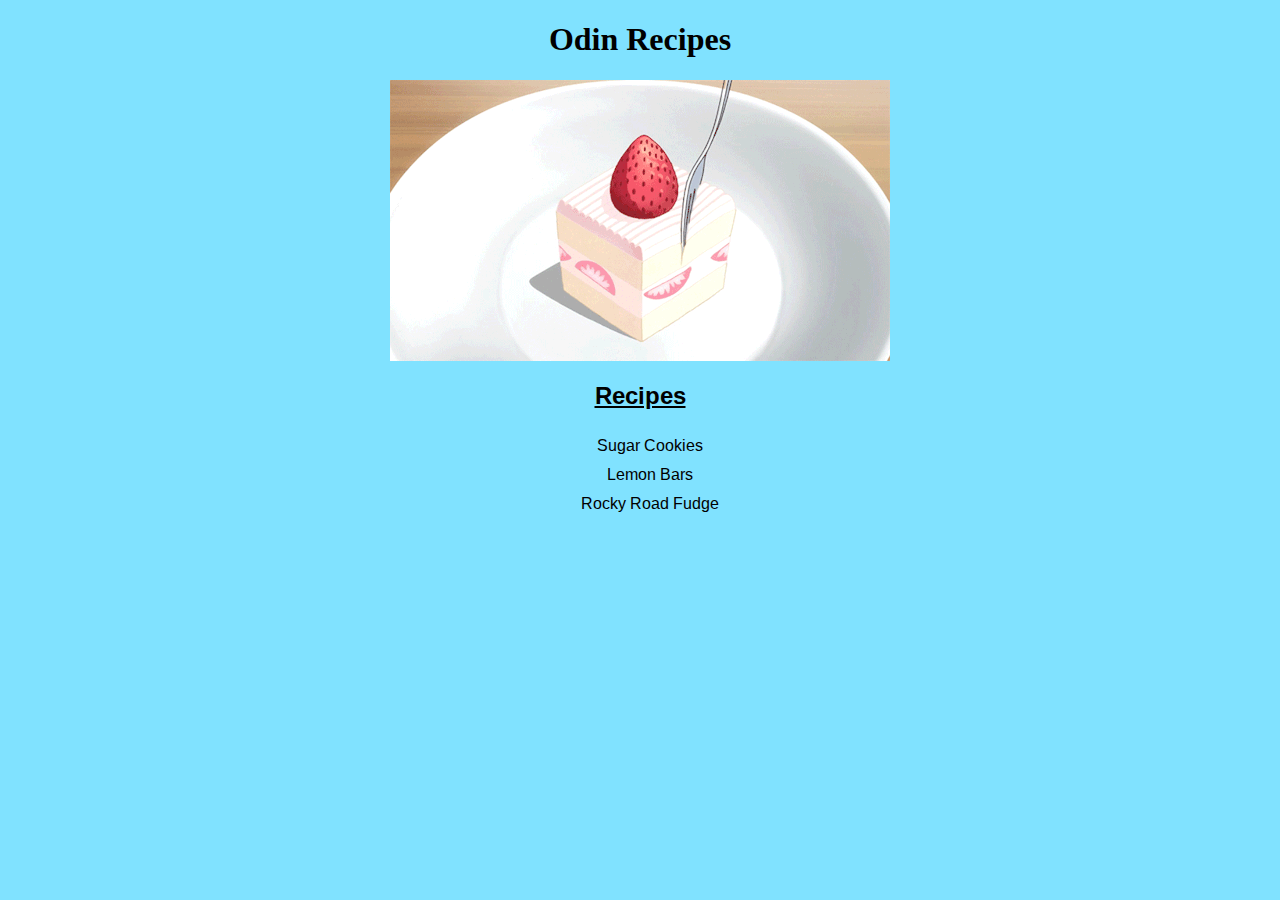
<file: index.html>
<!DOCTYPE html>
<html>
    <head>
        <meta charset="utf-8">
        <title>Dessert Recipes</title>
        <link href="https://fonts.googleapis.com/css2?family=Arimo&display=swap" rel="stylesheet">
        <link href="styles/home.css" rel="stylesheet" type="text/css">
    </head>
    <body>
      <h1>Odin Recipes</h1>
      <img class="dessert" src="desserts.gif">
      <h2>Recipes</h2>
      <ul>
      <li><a class="recipe" href="recipes/cookies.html">Sugar Cookies</a></li>
</body>
<li><a class="recipe" href="recipes/lemonbars.html">Lemon Bars</a></li>
</body>
<li><a class="recipe" href="recipes/rockyroad.html">Rocky Road Fudge</a></li>
</ul>
</body>
    </body>
</html>
</file>
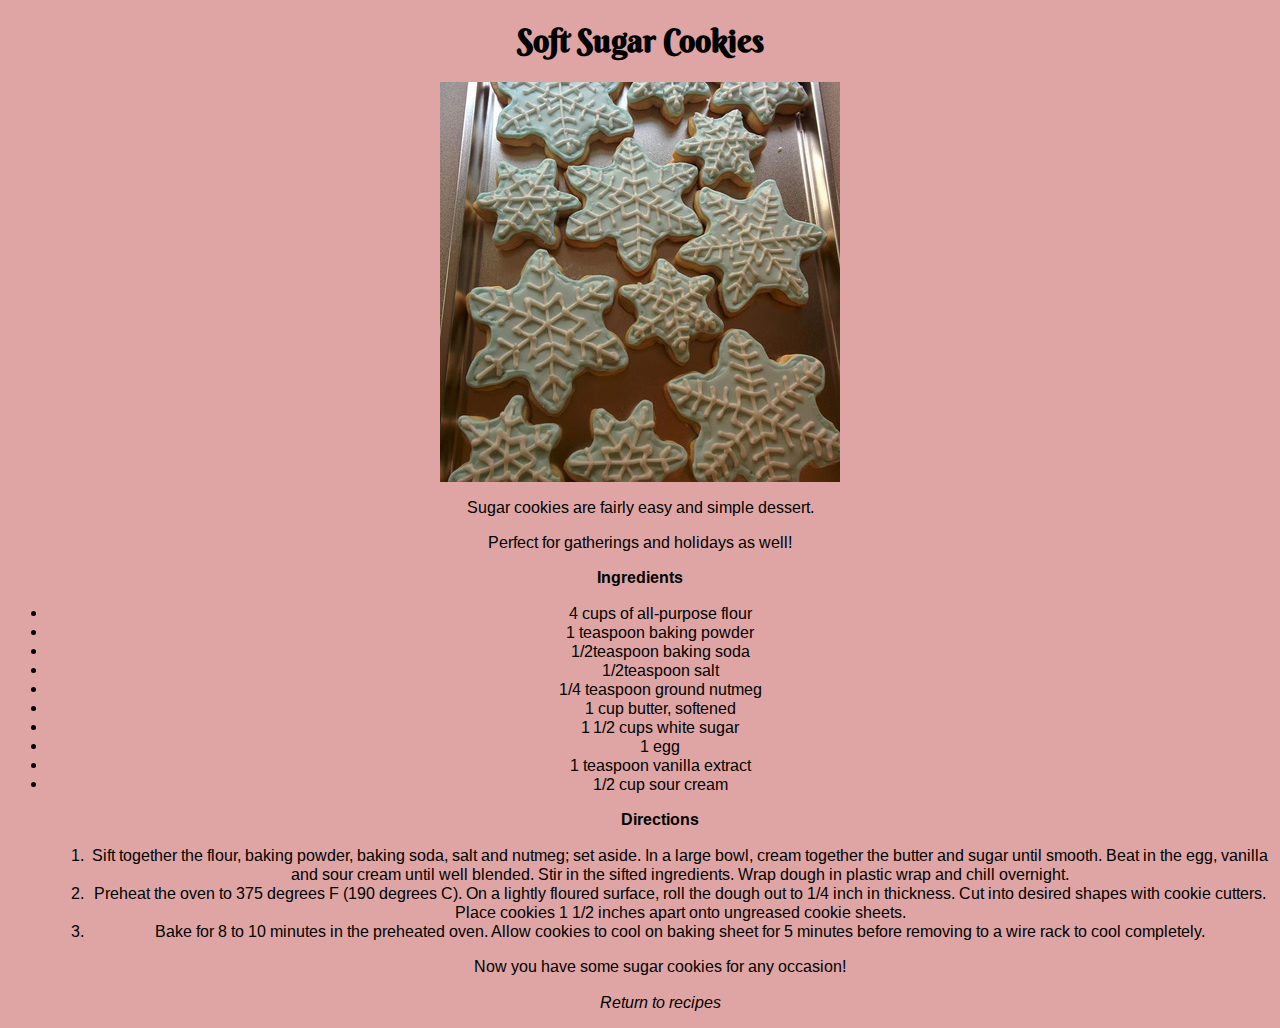
<file: recipes/cookies.html>
<!DOCTYPE html>
<html>
<head>
    <meta charset="utf-8">
    <link href="https://fonts.googleapis.com/css2?family=Berkshire+Swash&display=swap" rel="stylesheet"> 
    <link href="https://fonts.googleapis.com/css2?family=Arimo&display=swap" rel="stylesheet">
    <link href="styles/cookie.css" rel="stylesheet" type="text/css">
</head>
<body>
<h1>Soft Sugar Cookies
</h1>
<img class="cookies" src="images/cookies.jpg">
<p>Sugar cookies are fairly easy and simple dessert.</p>
<p>Perfect for gatherings and holidays as well!</p>
<p><strong>Ingredients</strong></p>
<ul>
   <li>4 cups of all-purpose flour</li>
   <li>1 teaspoon baking powder</li>
   <li>1/2teaspoon baking soda</li>
   <li>1/2teaspoon salt</li>
   <li>1/4 teaspoon ground nutmeg</li>
   <li>1 cup butter, softened</li>
   <li>1 1/2 cups white sugar</li>
   <li>1 egg</li>
   <li>1 teaspoon vanilla extract</li>
   <li>1/2 cup sour cream </li>
<p><strong>Directions</strong></p>
<ol>
    <li>Sift together the flour, baking powder, baking soda, salt and nutmeg; set aside.
         In a large bowl, cream together the butter and sugar until smooth. Beat in the egg, 
         vanilla and sour cream until well blended. Stir in the sifted ingredients. Wrap dough
          in plastic wrap and chill overnight.</li>
    <li>Preheat the oven to 375 degrees F (190 degrees C). On a lightly floured surface,
         roll the dough out to 1/4 inch in thickness. Cut into desired shapes with cookie
          cutters. Place cookies 1 1/2 inches apart onto ungreased cookie sheets.</li>
    <li>Bake for 8 to 10 minutes in the preheated oven. Allow cookies to cool on baking sheet
         for 5 minutes before removing to a wire rack to cool completely.</li>
</ol>
<p>Now you have some sugar cookies for any occasion!</p>
<a class="return" href=""><em>Return to recipes</em></a>
</body>
</html>
</file>
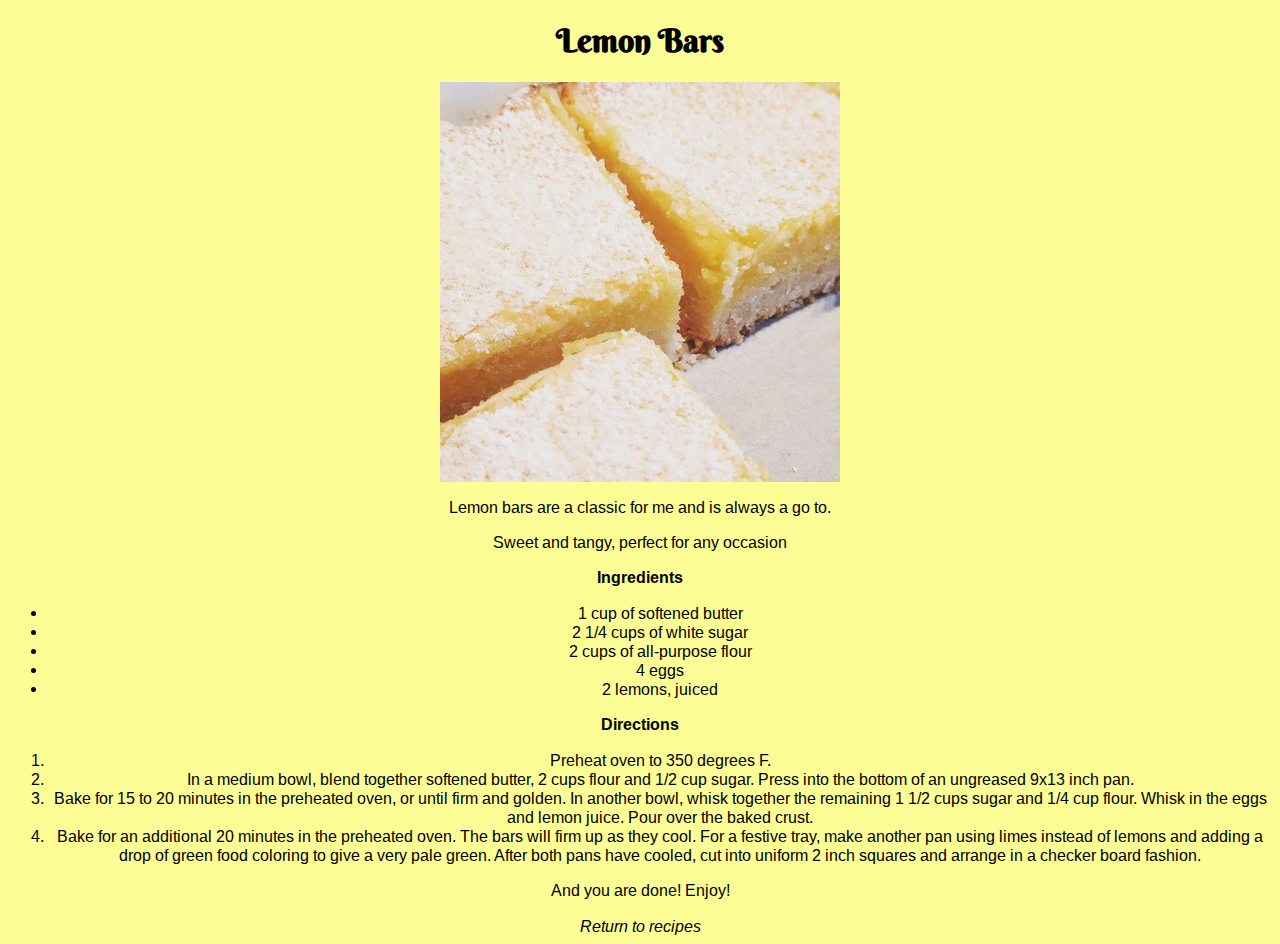
<file: recipes/lemonbars.html>
<!DOCTYPE html>
<html>
<head>
    <meta charset="utf-8">
    <link href="https://fonts.googleapis.com/css2?family=Berkshire+Swash&display=swap" rel="stylesheet"> 
    <link href="https://fonts.googleapis.com/css2?family=Arimo&display=swap" rel="stylesheet">
    <link href="styles/lemon.css" rel="stylesheet" type="text/css">
</head>
<body>
<h1>Lemon Bars
</h1>
<img class="lemon" src="images/lemon.jpg">
<p>Lemon bars are a classic for me and is always a go to.</p>
<p>Sweet and tangy, perfect for any occasion</p>
<p><strong>Ingredients</strong></p>
<ul>
    <li>1 cup of softened butter</li>
    <li>2 1/4 cups of white sugar</li>
    <li>2 cups of all-purpose flour</li>
    <li>4 eggs</li>
    <li>2 lemons, juiced</li>

</ul>
<p><strong>Directions</strong></p>
<ol>
    <li>Preheat oven to 350 degrees F.</li>
    <li>In a medium bowl, blend together softened butter, 2 cups flour and 1/2 cup sugar. Press into the bottom of an ungreased 9x13 inch pan.</li>
    <li>Bake for 15 to 20 minutes in the preheated oven, or until firm and golden. In another bowl, whisk together the remaining 1 1/2 cups sugar and 1/4 cup flour. Whisk in the eggs and lemon juice. Pour over the baked crust.</li>
    <li>Bake for an additional 20 minutes in the preheated oven. The bars will firm up as they cool. For a festive tray, make another pan using limes instead of lemons and adding a drop of green food coloring to give a very pale green. After both pans have cooled, cut into uniform 2 inch squares and arrange in a checker board fashion.</li>
</ol>
<p>And you are done! Enjoy!</p>
<a class="return" href="/home/mermaidmin/odin-recipes/index.html"><em>Return to recipes</em></a>
</body>
</html>
</file>
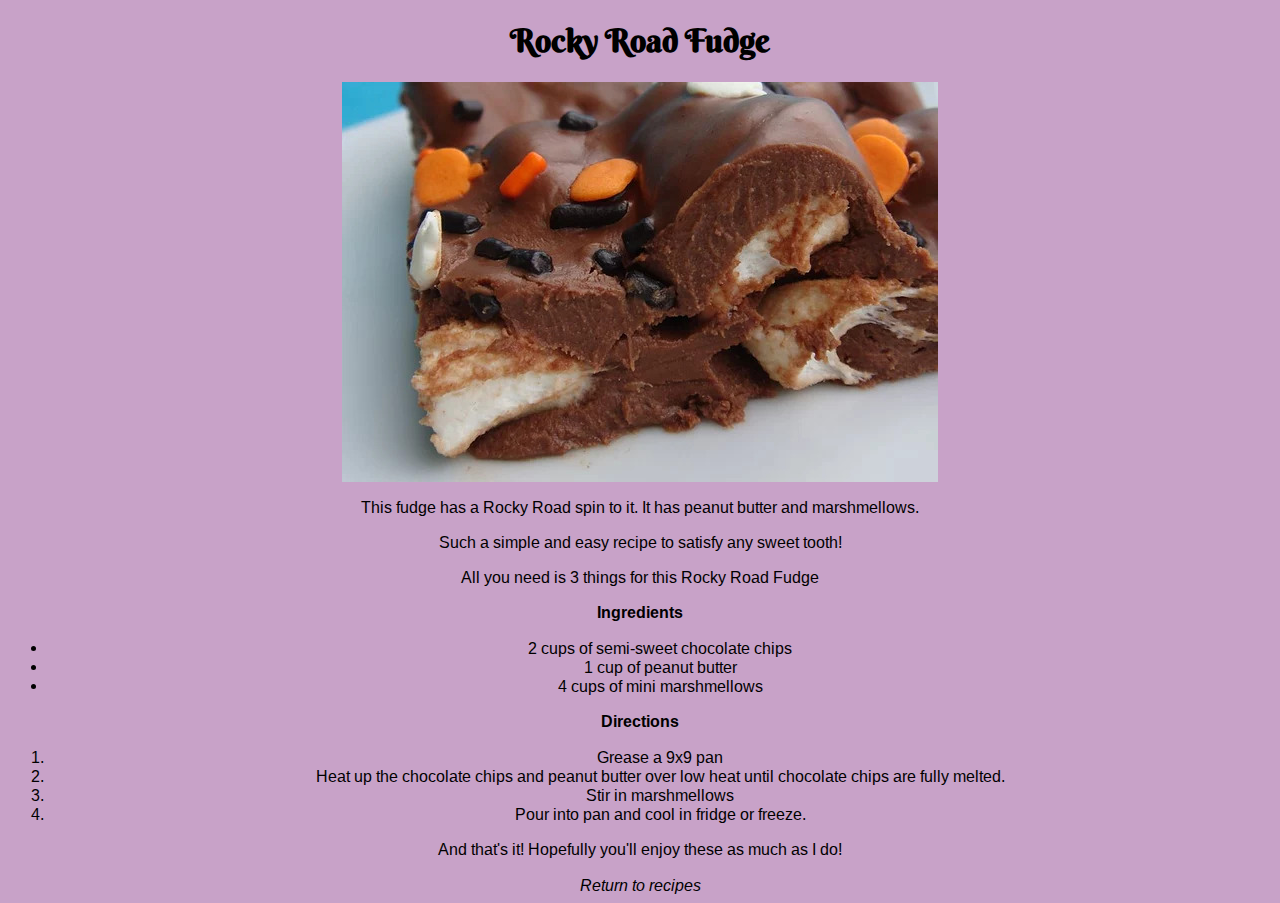
<file: recipes/rockyroad.html>
<!DOCTYPE html>
<html>
<head>
    <meta charset="utf-8">
    <link href="https://fonts.googleapis.com/css2?family=Berkshire+Swash&display=swap" rel="stylesheet"> 
    <link href="https://fonts.googleapis.com/css2?family=Arimo&display=swap" rel="stylesheet">
    <link href="styles/rocky.css" rel="stylesheet" type="text/css">
</head>
<body>
<h1>Rocky Road Fudge
</h1>
<img class="fudge" src="images/fudge.jpg">
<p>This fudge has a Rocky Road spin to it. It has peanut butter and marshmellows.</p>
<p>Such a simple and easy recipe to satisfy any sweet tooth!</p>
<p>All you need is 3 things for this Rocky Road Fudge</p>
<p><strong>Ingredients</strong></p>
<ul>
    <li>2 cups of semi-sweet chocolate chips</li>
    <li>1 cup of peanut butter</li>
    <li>4 cups of mini marshmellows</li>
</ul>
<p><strong>Directions</strong></p>
<ol>
    <li>Grease a 9x9 pan</li>
    <li>Heat up the chocolate chips and peanut butter over low heat until chocolate chips are fully melted.</li>
    <li>Stir in marshmellows</li>
    <li>Pour into pan and cool in fridge or freeze.</li>
</ol>
<p>And that's it! Hopefully you'll enjoy these as much as I do!</p>
<a class="return" href="/home/mermaidmin/odin-recipes/index.html"><em>Return to recipes</em></a>
</body>
</html>
</file>
<file: styles/home.css>
h1 {
    font-family: 'Berkshire Swash', cursive;
    text-align: center;
}
h2{
  text-decoration-line: underline;
}
h2, ul {
    text-align: center;
    font-family: 'Arimo', sans-serif;
   list-style-type: none;
}  
li {
  padding-top: 5px;
  padding-bottom: 5px;
  margin-right: 20px;
} 
.dessert {
    margin:auto;
    display:block;
}
body {
    background-color: #80e2ff;
}
.recipe {
    text-decoration: none;
    display:block;
    text-align: center;
    color:black;
}
a:hover{
text-shadow: 2px 2px 5px grey;
}
</file>
<file: recipes/styles/cookie.css>
h1 {
    font-family: 'Berkshire Swash', cursive;
    text-align: center;
}
p, ul, ol {
    text-align: center;
    font-family: 'Arimo', sans-serif;
}   
.cookies {
    margin:auto;
    display:block;
}
body {
    background-color: #dea5a4;
}
.return {
    text-decoration: none;
    display:block;
    text-align: center;
    color:black;
}
a:hover{
    text-shadow: 2px 2px 5px grey;}
</file>
<file: recipes/styles/lemon.css>
h1 {
    font-family: 'Berkshire Swash', cursive;
    text-align: center;
}
p, ul, ol {
    text-align: center;
    font-family: 'Arimo', sans-serif;
}   
.lemon {
    margin:auto;
    display:block;
}
body {
    background-color: #FDFD96;
}
.return {
    text-decoration: none;
    display:block;
    text-align: center;
    font-family: 'Arimo', sans-serif;
    color:black;
}
a:hover{
    text-shadow: 2px 2px 5px grey;}
</file>
<file: recipes/styles/rocky.css>
h1 {
    font-family: 'Berkshire Swash', cursive;
    text-align: center;
}
p, ul, ol {
    text-align: center;
    font-family: 'Arimo', sans-serif;
}   
.fudge {
    margin:auto;
    display:block;
}
body {
    background-color: #C8A2C8;
}
.return {
    text-decoration: none;
    display:block;
    text-align: center;
    font-family: 'Arimo', sans-serif;
    color:black;
}
a:hover{
    text-shadow: 2px 2px 5px grey;}
</file>
